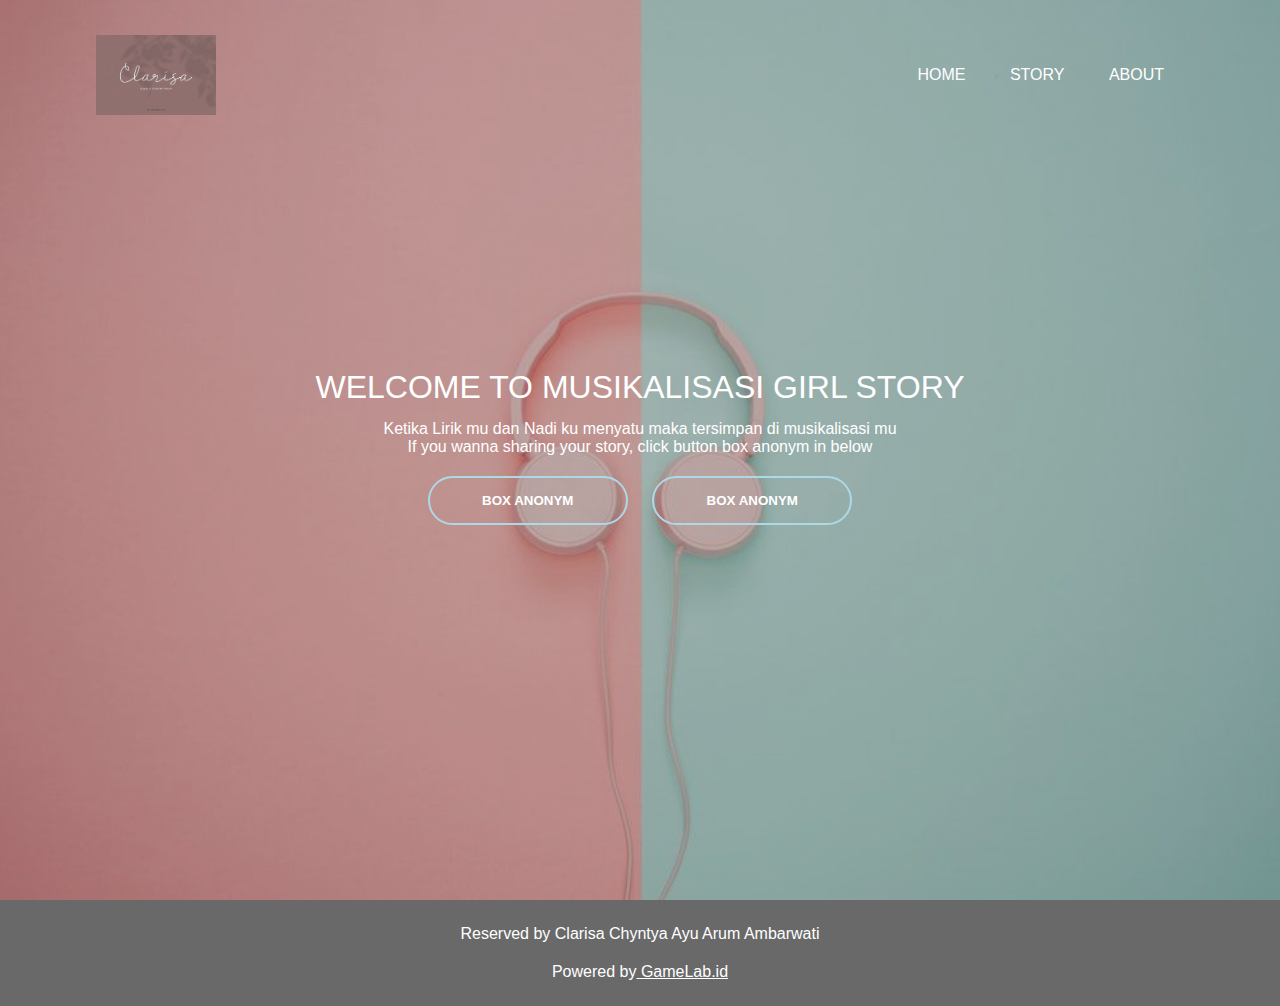
<file: index.html>
<html>
<head>
    <title>Musikalisasi Girl Story</title>
<link rel="stylesheet" href="style.css">
    </head>
<body>
    <div class="banner">
        <div class="navbar">
            <img src="logo.jpg" class="logo">
            <ul>
                <li><a href="index.html">Home</a></li>
                <li><a href="Story.html">Story</a></li>
                <li><a href="About.html">About</a></li>
            </ul>
        </div>
        <div class="content">
            <h1>WELCOME TO MUSIKALISASI GIRL STORY</h1>
            <P>Ketika Lirik mu dan Nadi ku menyatu maka tersimpan di musikalisasi mu<br>If you wanna sharing your story, click button box anonym in below </P>
            <div>
                <button type="button" onclick="window.location.href = 'Anonym.html'"><span></span> BOX ANONYM</button>
                <button type="button" onclick="window.location.href = 'Anonym.html'"><span></span> BOX ANONYM</button>
            </div>
        </div>
    </div>
    <div class="footer">
        <p class="Author">Reserved by Clarisa Chyntya Ayu Arum Ambarwati</p>
        <p class="gamelab">Powered by<a href="https://www.gamelab.id/"target="_blank"> GameLab.id</a></p>
    </div>
</body>
</html>
</file>
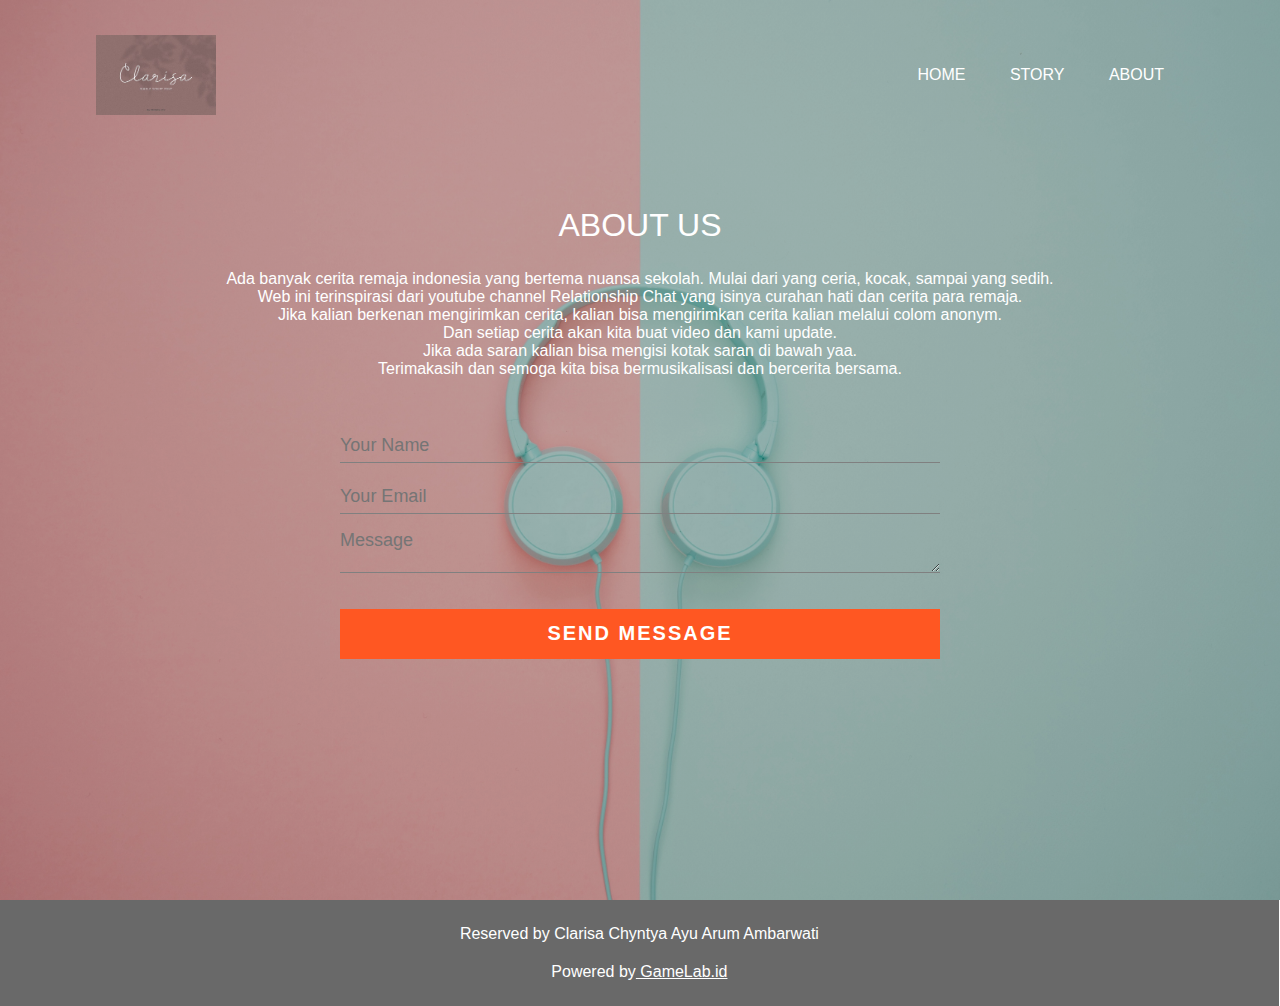
<file: About.html>
<html>
<head>
    <link rel="stylesheet" href="style about.css">
</head>
<body>
    <div class="banner">
    <div class="navbar">
        <img src="logo.jpg" class="logo">
        <ul>
            <li><a href="index.html">Home</a></li>
            <li><a href="Story.html">Story</a></li>
            <li><a href="About.html">About</a></li>
        </ul>
    </div>
      <div class="content">
        <h1>ABOUT US</h1>
        <P>Ada banyak cerita remaja indonesia yang bertema nuansa sekolah. Mulai dari yang ceria, kocak, sampai yang sedih.<br>
            Web ini terinspirasi dari youtube channel Relationship Chat yang isinya curahan hati dan cerita para remaja.<br> 
            Jika kalian berkenan mengirimkan cerita, kalian bisa mengirimkan cerita kalian melalui colom anonym.<br> Dan setiap cerita akan kita buat video dan kami update.<br>
            Jika ada saran kalian bisa mengisi kotak saran di bawah yaa.<br>
            Terimakasih dan semoga kita bisa bermusikalisasi dan bercerita bersama.
             </P>
        <div class="contact-form">
        <form id="contact-form" method="post" action="">
            <input name="name" type="text" class="form-control" placeholder="Your Name" required>
            <br>
            <input name="email" type="email" class="form-control" placeholder="Your Email" row="4"
            required><br>
            
            <textarea name="message" class="form-control" placeholder="Message" row="4"
            required></textarea><br>

            <input type="submit" class="form-control submit" value="SEND MESSAGE">
        </form>
    </div>
</div>
    </div>
        <div class="footer">
            <p class="Author">Reserved by Clarisa Chyntya Ayu Arum Ambarwati</p>
            <p class="gamelab">Powered by<a href="https://www.gamelab.id/"target="_blank"> GameLab.id</a></p>
        </div>
    </div>
</body>
</html>
</file>
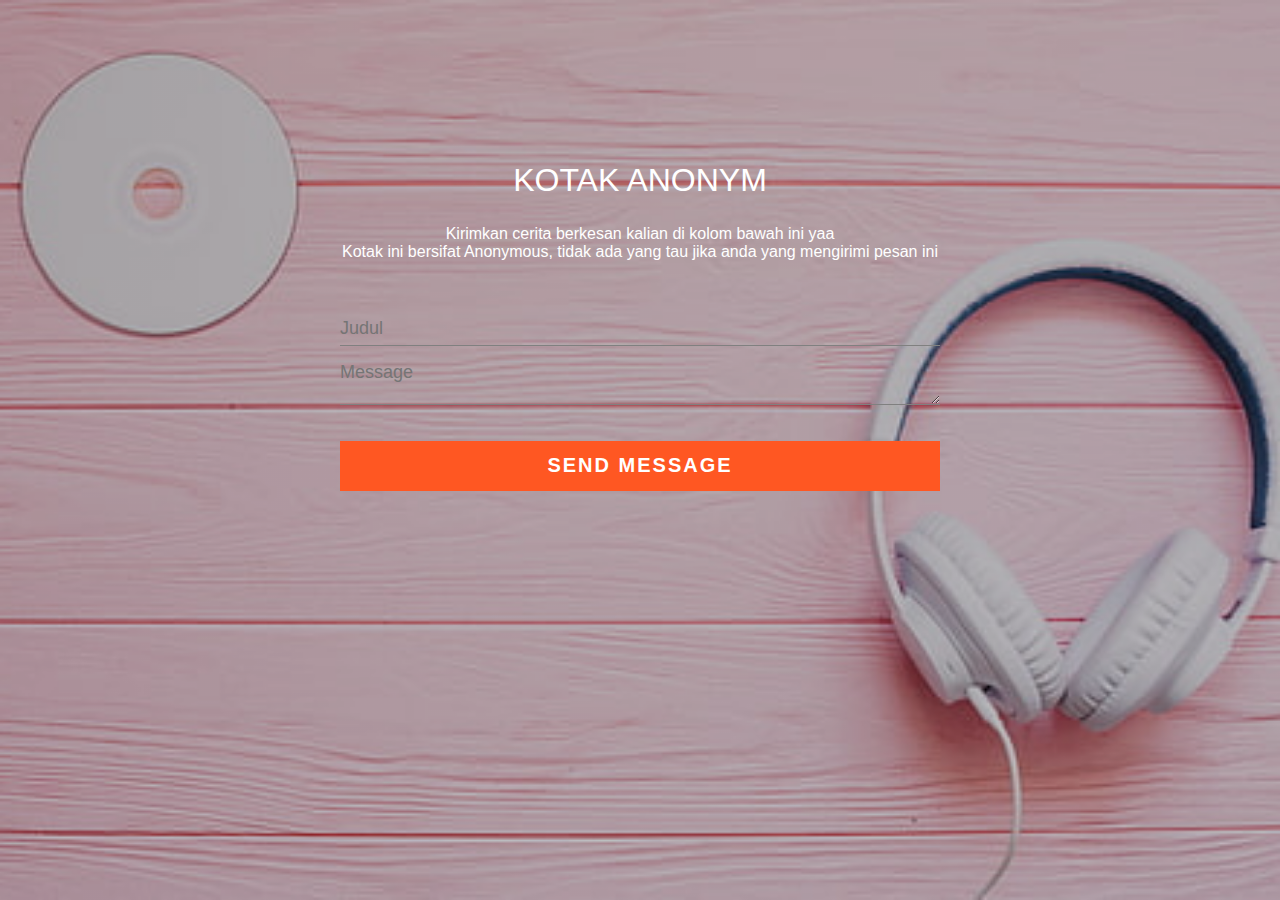
<file: Anonym.html>
<html>
<head>
    <link rel="stylesheet" href="contac anonym.css">
</head>
<div class="banner">
    <div class="navbar">
        <div class="content">
            <h1>KOTAK ANONYM</h1>
            <p>Kirimkan cerita berkesan kalian di kolom bawah ini yaa<br>Kotak ini bersifat Anonymous, tidak ada yang tau jika anda yang mengirimi pesan ini</p>
            <div class="contact-form">
            <form id="contact-form" method="post">
                <input name="Judul" type="text" class="form-control" placeholder="Judul" required>
                <br>
                <textarea name="message" class="form-control" placeholder="Message" row="4"
                required></textarea><br>

                <input type="submit" class="form-control submit" value="SEND MESSAGE">
    </form>
</div>
</div>
</div>
</file>
<file: style.css>
*{
    margin: 0;
    padding: 0;
    font-family: sans-serif;
}
.banner{
    width: 100%;
    height: 100vh;
    background-image: linear-gradient(rgba(0, 0, 0, 0.25),rgba(0,0,0,0.25)),url(cover\ 3.jpg);
    background-size: cover;
    background-position: center;
}
.navbar{
    width: 85%;
    margin: auto;
    padding: 35px 0;
    display: flex;
    align-items: center;
    justify-content: space-between;
}
.logo{
    width: 120px;
    cursor: pointer;
}
.navbar ul li{
    list-style: none;
    display: inline-block;
    margin: 0 20px;
    position: relative;
}
.navbar ul li a{
    text-decoration: none;
    color: #fff;
    text-transform: uppercase;
}
.navbar ul li::after{
    content: '';
    height: 3px;
    width: 0;
    background: #ffb6c1;
    position: absolute;
    left: 0;
    bottom: -10px;
    transition: 0.5s;
}
.navbar ul li:hover::after{
    width: 100%;
}
.content{
    width: 100%;
    position: absolute;
    top: 50%;
    transform: translateY(-50%);
    text-align: center;
    color: #fff;
}
.content h1{
    margin: 20px auto;
    font-weight: 100;
    line-height: 25px;
}
button{
    width: 200px;
    padding: 15px;
    text-align: center;
    margin: 20px 10px;
    border-radius: 25px;
    font-weight: bold;
    border: 2px solid #add8e6;
    background: transparent;
    color: #fff;
    cursor: pointer;
    position: relative;
    overflow: hidden;
}
span{
    background: #add8e6;
    height: 100%;
    width: 0;
    border-radius: 25px;
    position: absolute;
    left: 0;
    bottom: 0;
    z-index: -1;
    transition: 0.5s;
}
button:hover span{
    width: 100%;
}
button:hover{
    border: none;
}
.footer {
    background-color: #696969;
    padding: 25px;
}

.footer .author {
    font-family: sans-serif;
    text-align: center;
    color: white;
}

.footer .gamelab {
    font-family: sans-serif;
    text-align: center;
    margin-top: 20;
    color: white;
}

.footer .gamelab a {
    color: white;
}
</file>
<file: style about.css>
*{
    margin: 0;
    padding: 0;
    font-family: sans-serif;
}
.banner{
    width: 100%;
    height: 100vh;
    background-image: linear-gradient(rgba(0, 0, 0, 0.25),rgba(0,0,0,0.25)),url(bg\ earphone.jpg);
    background-size: cover;
    background-position: center;
    background-attachment: initial;
}
.navbar{
    width: 85%;
    margin: auto;
    padding: 35px 0;
    display: flex;
    align-items: center;
    justify-content: space-between;
}
.logo{
    width: 120px;
    cursor: pointer;
}
.navbar ul li{
    list-style: none;
    display: inline-block;
    margin: 0 20px;
    position: relative;
}
.navbar ul li a{
    text-decoration: none;
    color: #fff;
    text-transform: uppercase;
}
.navbar ul li::after{
    content: '';
    height: 3px;
    width: 0;
    background: #ffb6c1;
    position: absolute;
    left: 0;
    bottom: -10px;
    transition: 0.5s;
}
.navbar ul li:hover::after{
    width: 100%;
}
.content{
    width: 100%;
    top: 20%;
    color: #fff;
    text-align: center;
    position: absolute;
}
.content h1{
    margin: 20px auto;
    font-weight: 100;
    line-height: 50px;
}
form{
    margin-top: 50px;
    transform: all 4s ease-in-out;
}
.form-control{
    width: 600px;
    background: transparent;
    border: none;
    border-bottom: 1px solid gray;
    color: #fff;
    font-size: 18px;
    margin-bottom: 16px;
}
input{
    height: 35px;
}
form .submit{
    background: #ff5722;
    border-color: transparent;
    color: #fff;
    font-size: 20px;
    font-weight: bold;
    letter-spacing: 2px;
    height: 50px;
    margin-top: 20px;
}
form .submit:hover{
    background-color: #f44336;
    cursor: pointer;
}
.footer {
    background-color: #696969;
    padding: 25px;
    width: 96%;
}
.footer .author {
    font-family: sans-serif;
    text-align: center;
    color: white;
}

.footer .gamelab {
    font-family: sans-serif;
    text-align: center;
    margin-top: 20;
    color: white;
}

.footer .gamelab a {
    color: white;
}
</file>
<file: contac anonym.css>
*{
    margin: 0;
    padding: 0;
    font-family: sans-serif;
}
.banner{
    width: 100%;
    height: 100vh;
    background-image: linear-gradient(rgba(0, 0, 0, 0.25),rgba(0,0,0,0.25)),url(box\ 2.jpg);
    background-size: cover;
    background-position: center;
}
.navbar{
    width: 85%;
    margin: auto;
    padding: 35px 0;
    display: flex;
    align-items: center;
    justify-content: space-between;
}
.content{
    width: 85%;
    top: 15%;
    color: #fff;
    text-align: center;
    position: absolute;
}
.content h1{
    margin: 20px auto;
    font-weight: 100;
    line-height: 50px;
}
form{
    margin-top: 50px;
    transform: all 4s ease-in-out;
}
.form-control{
    width: 600px;
    background: transparent;
    border: none;
    border-bottom: 1px solid gray;
    color: #fff;
    font-size: 18px;
    margin-bottom: 16px;
}
input{
    height: 35px;
}
form .submit{
    background: #ff5722;
    border-color: transparent;
    color: #fff;
    font-size: 20px;
    font-weight: bold;
    letter-spacing: 2px;
    height: 50px;
    margin-top: 20px;
}
form .submit:hover{
    background-color: #f44336;
    cursor: pointer;
}
</file>
